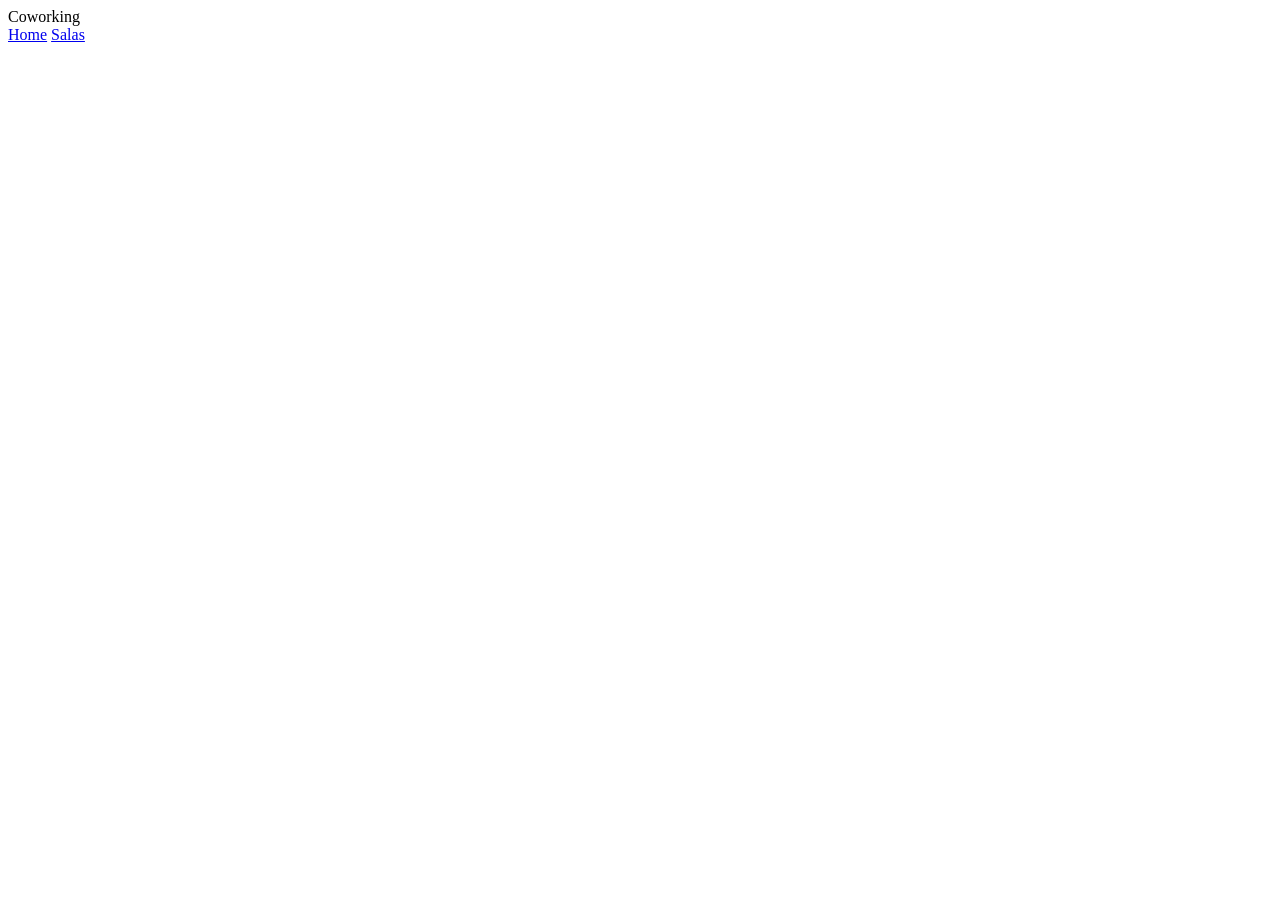
<file: index.html>
<!DOCTYPE html>
<html lang="en">
<head>
    <meta charset="UTF-8">
    <meta name="viewport" content="width=device-width, initial-scale=1.0">
    <title>Coworking - Espaços de Trabalho para Produtividade</title>
</head>
<body>
    <nav class="navbar">
        <div class="navbar-container">
            <div class="TituloCabecalho">Coworking</div>
        </div>

        <div class="nav-links">
            <a href="#"class="nav-link active">Home</a>
            <a href="#" class="nav-link">Salas</a>
            <a href="#" class="nav-link"></a>
        </div>

    </nav>
</body>
</html>
</file>
